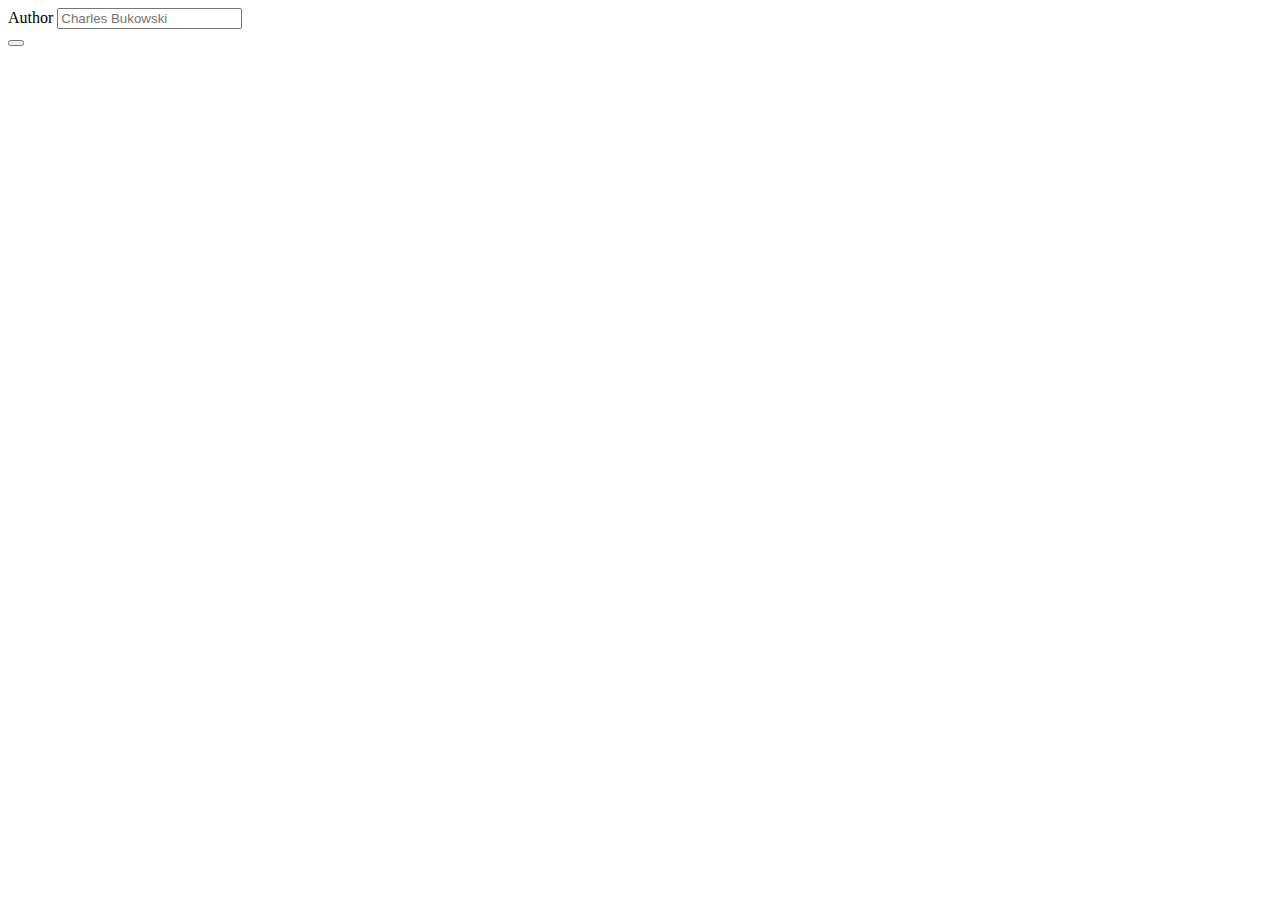
<file: Libreria-Spring-Boot/src/main/resources/templates/author-form.html>
<!DOCTYPE html>
<html lang="en" xmlns:th="http://www.thymeleaf.org">
<head>
    <meta charset="UTF-8">
    <head th:replace="template.fragments/head::head"></head>
    <title>Title</title>
</head>
<body>
<header th:replace="template.fragments/header::header"></header>
<main >
    <div class="container">
        <div class="row mt-5">
           <div class="col-6">
               <form th:action="@{/authors/__${action}__}" th:object="${author}" method="POST">
                   <input type="hidden" th:field="*{id}">

                   <div class=" mb-3" >
                       <label for="name" class="form-label">Author</label>
                       <input type="text" class="form-control" th:field="*{name}" id="name"
                              placeholder="Charles Bukowski">
                       <div class="text-danger mt-b" th:if="${#fields.hasErrors('name')}" th:errors="*{name}"></div>

                   </div>
                   <button type="submit" class="btn btn-primary"
                           th:text="${action=='create'?'Sign up':'Update'}"></button>
               </form>
           </div>
        </div>
    </div>
</main>
<footer th:replace="template.fragments/footer::footer"></footer>




<script th:src="@{/js/bootstrap.bundle.min.js}"></script>
</body>
</html>
</file>
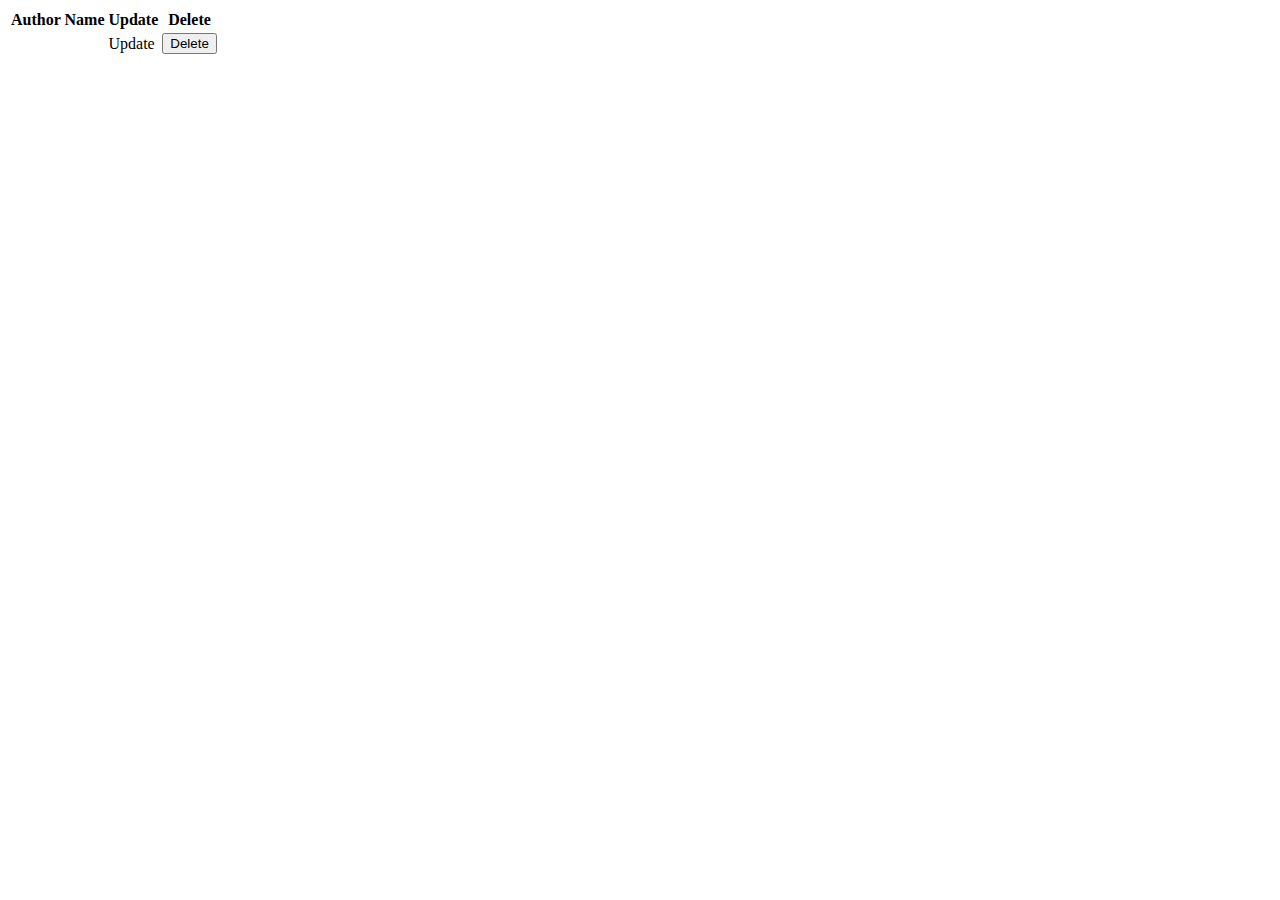
<file: Libreria-Spring-Boot/src/main/resources/templates/author-table.html>
<!DOCTYPE html>
<head th:replace="template.fragments/head::head"></head>

<body>
<header th:replace="template.fragments/header::header"></header>
<main>

    <div class="container" >
        <div class="row mt-5" >
            <div class="col">
                <div class="table-responsive">
                    <table class="table table-hover table-bordered bg-light">
                        <thead>
                        <tr class="table-dark">
                            <th>Author Name</th>
                            <th>Update</th>
                            <th>Delete</th>
                        </tr>
                        </thead>
                        <tbody>
                        <!--for each author in authors-->
                        <tr th:each="author : ${authors}">
                            <td th:text="${author.name}"></td>
                            <td><a class="btn btn-warning" th:href="@{/authors/author-form/__${author.id}__}">Update</a></td>
                            <td>
                                <form  th:action="@{/authors/delete/__${author.id}__}" method="POST">
                                    <button type="submit" class="btn btn-danger">Delete</button>
                                </form>
                            </td>
                        </tr>

                        </tbody>
                    </table>
                </div>
            </div>
        </div>
    </div>
</main>

<footer th:replace="template.fragments/footer::footer"></footer>

<script th:src="@{/js/bootstrap.bundle.min.js}"></script>
</body>
</html></html>
</file>
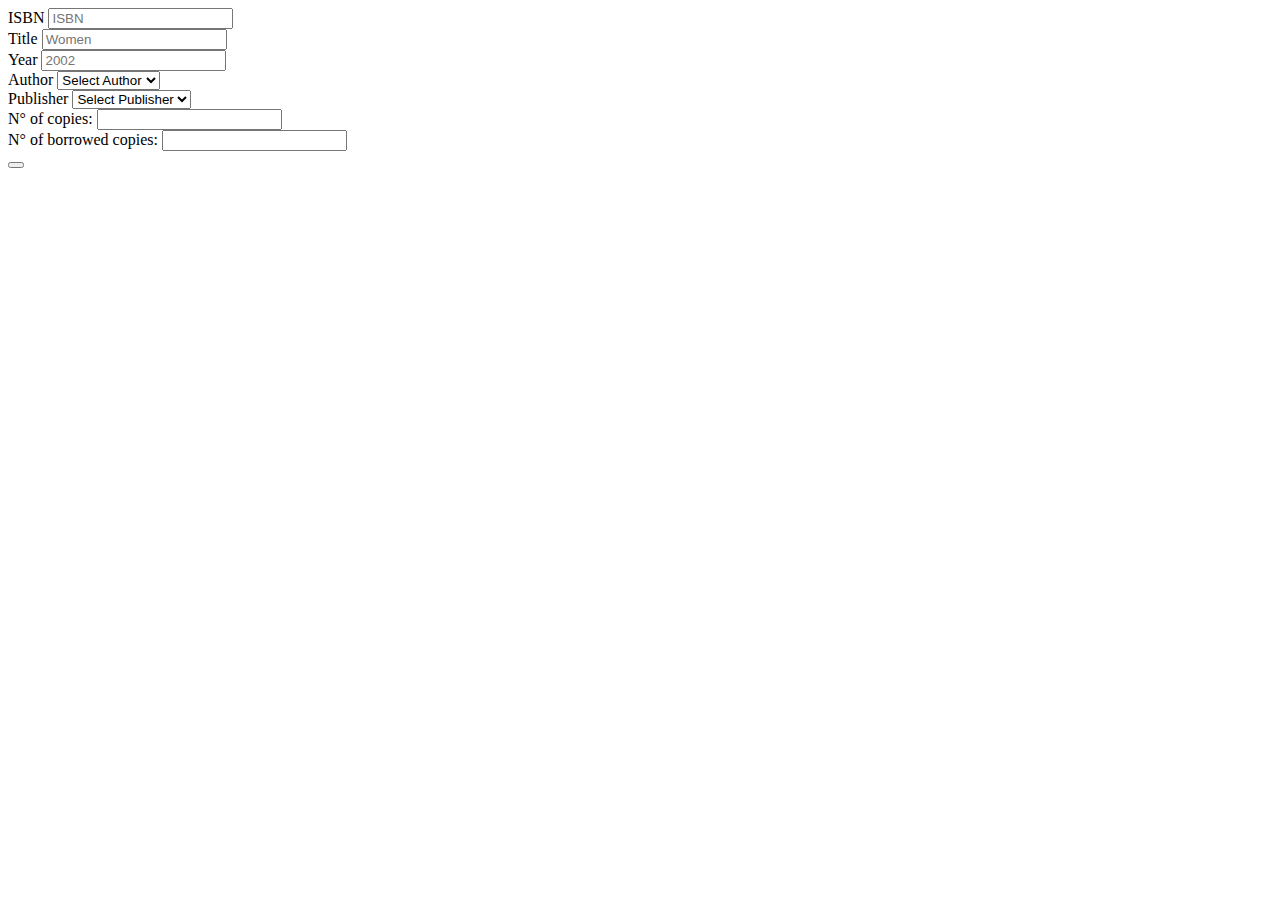
<file: Libreria-Spring-Boot/src/main/resources/templates/book-form.html>
<!DOCTYPE html>
<html lang="en" xmlns:th="http://www.thymeleaf.org">
<head th:replace="template.fragments/head::head"></head>

<body>
<header th:replace="template.fragments/header::header"></header>
<main>
    <div class="container">
        <div class="row ">
            <div class="col-6">
                <form th:action="@{/books/__${action}__}" th:object="${book}" method="POST">
                    <input type="hidden" th:field="*{id}">

                    <div class=" mb-3">
                        <label for="isbn" class="form-label">ISBN</label>
                        <input type="text" class="form-control" th:field="*{isbn}" id="isbn"
                               placeholder="ISBN">
                        <div class="text-danger mt-b" th:if="${#fields.hasErrors('isbn')}" th:errors="*{isbn}"></div>

                    </div>

                    <div class="  mb-3">
                        <label for="name" class="form-label">Title</label>
                        <input type="text" class="form-control" th:field="*{name}" id="name"
                               placeholder="Women"
                        >
                        <div class="text-danger mt-b" th:if="${#fields.hasErrors('name')}"
                             th:errors="*{name}"></div>
                    </div>

                    <div class="mb-3">
                        <label for="year" class="form-label">Year</label>
                        <input type="text" class="form-control" th:field="*{year}" id="year"
                               placeholder="2002"
                        >
                        <div class="text-danger mt-b" th:if="${#fields.hasErrors('year')}" th:errors="*{year}"></div>
                    </div>

                    <div class=" mb-3">
                        <label for="author">Author</label>
                        <select th:field="*{author}" id="author" class="form-select" aria-label="Select Author" required>
                            <option selected value="">Select Author</option>
                            <option th:each="authors : ${author}" th:text="${authors.name}"
                                    th:value="${authors.id}"></option>
                        </select>

                    </div>

                    <div class="mb-3">
                        <label for="author">Publisher</label>
                        <select th:field="*{publisher}" id="publisher" class="form-select" aria-label="Select Publisher"
                                required>
                            <option selected value="">Select Publisher</option>
                            <option th:each="publishers : ${publisher}" th:text="${publishers.name}"
                                    th:value="${publishers.id}"></option>
                        </select>

                    </div>
                    <div class="mb-3">
                        <label for="copies" class="form-label">N° of copies:</label>
                        <input type="text" class="form-control" th:field="*{copies}" id="copies"
                               placeholder=""
                        >
                        <div class="text-danger mt-b" th:if="${#fields.hasErrors('copies')}"
                             th:errors="*{copies}"></div>
                    </div>
                    <div class="mb-3">
                        <label for="borrowedCopies" class="form-label">N° of borrowed copies:</label>
                        <input type="text" class="form-control" th:field="*{borrowedCopies}" id="borrowedCopies"
                               placeholder=""
                        >
                        <div class="text-danger mt-b" th:if="${#fields.hasErrors('borrowedCopies')}"
                             th:errors="*{borrowedCopies}"></div>
                    </div>

                    <button type="submit" class="btn btn-primary"
                            th:text="${action=='create'?'Add Book':'Update'}"></button>
                </form>
            </div>
        </div>
    </div>
</main>

<footer th:replace="template.fragments/footer::footer"></footer>

<script th:src="@{/js/bootstrap.bundle.min.js}"></script>
</body>
</html>
</file>
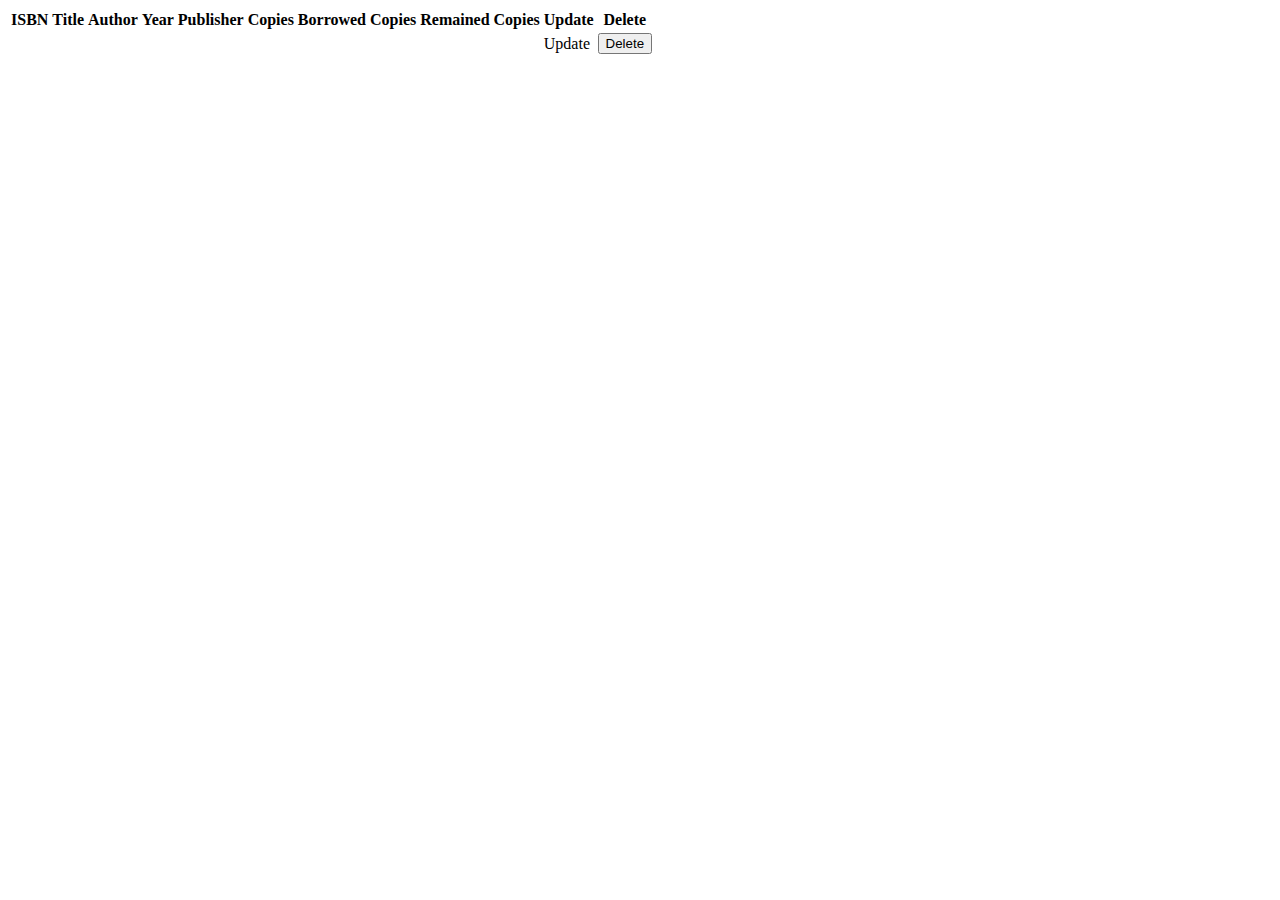
<file: Libreria-Spring-Boot/src/main/resources/templates/book-table.html>
<!DOCTYPE html>
<html lang="en" xmlns:th="http://www.thymeleaf.org">
<head th:replace="template.fragments/head::head"></head>

<body>
<header th:replace="template.fragments/header::header"></header>
<main>
        <div class="container" >
            <div class="row mt-5">
                <div class="col">
                    <div class="table-responsive">
                        <table class="table table-hover table-bordered bg-light" >
                            <thead>
                            <tr class="table-dark">
                                <th>ISBN</th>
                                <th>Title</th>
                                <th>Author</th>
                                <th>Year</th>
                                <th>Publisher</th>
                                <th>Copies</th>
                                <th>Borrowed Copies</th>
                                <th>Remained Copies</th>

                                <th>Update</th>
                                <th>Delete</th>
                            </tr>
                            </thead>
                            <tbody>
                            <tr th:each="book : ${books}">
                                <td th:text="${book.isbn}"></td>
                                <td th:text="${book.name}"></td>
                                <td th:text="${book.author.name}"></td>
                                <td th:text="${book.year}"></td>
                                <td th:text="${book.publisher.name}"></td>
                                <td th:text="${book.copies}"></td>
                                <td th:text="${book.borrowedCopies}"></td>
                                <td th:text="${book.remainedCopies}"></td>

                                <td><a class="btn btn-warning" th:href="@{/books/book-form/__${book.id}__}">Update</a></td>
                                <td>
                                    <form  th:action="@{/books/delete/__${book.id}__}" method="POST">
                                        <button type="submit" class="btn btn-danger">Delete</button>
                                    </form>
                                </td>
                            </tr>
                            </tbody>
                        </table>
                    </div>
                </div>
            </div>
        </div>
</main>
<script th:src="@{/js/bootstrap.bundle.min.js}"></script>
</body>
</html>
</file>
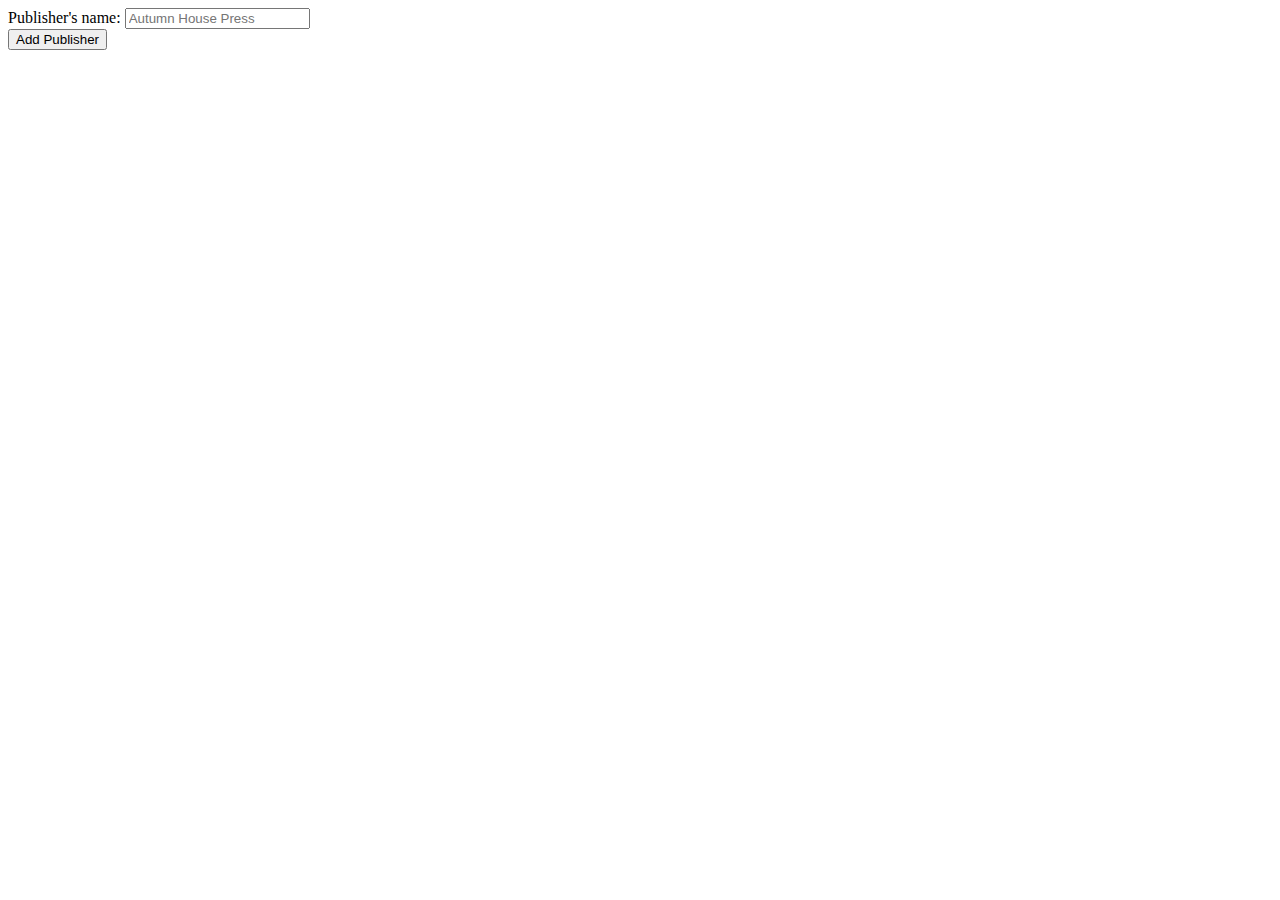
<file: Libreria-Spring-Boot/src/main/resources/templates/publisher-form.html>
<!DOCTYPE html>
<html lang="en" xmlns:th="http://www.thymeleaf.org">
<head>
    <meta charset="UTF-8">
    <head th:replace="template.fragments/head::head"></head>
</head>
<body>
<header th:replace="template.fragments/header::header"></header>
<main >
    <div class="container">
        <div class="row mt-5">
            <div class="col-6">
                <form th:action="@{/publishers/__${action}__}" th:object="${publisher}" method="POST">
                    <input type="hidden" th:field="*{id}">

                    <div class=" mb-3">
                        <label for="name" class="form-label">Publisher's name:</label>
                        <input type="text" class="form-control" th:field="*{name}" id="name"
                               placeholder="Autumn House Press">
                        <div class="text-danger mt-b" th:if="${#fields.hasErrors('name')}" th:errors="*{name}"></div>

                    </div>
                    <button type="submit" class="btn btn-primary"
                            th:text="${action=='create'?'Sign up':'Update'}">Add Publisher</button>
                </form>
            </div>
        </div>
    </div>
</main>
<footer th:replace="template.fragments/footer::footer"></footer>

<script th:src="@{/js/bootstrap.bundle.min.js}"></script>
</body>
</html>
</file>
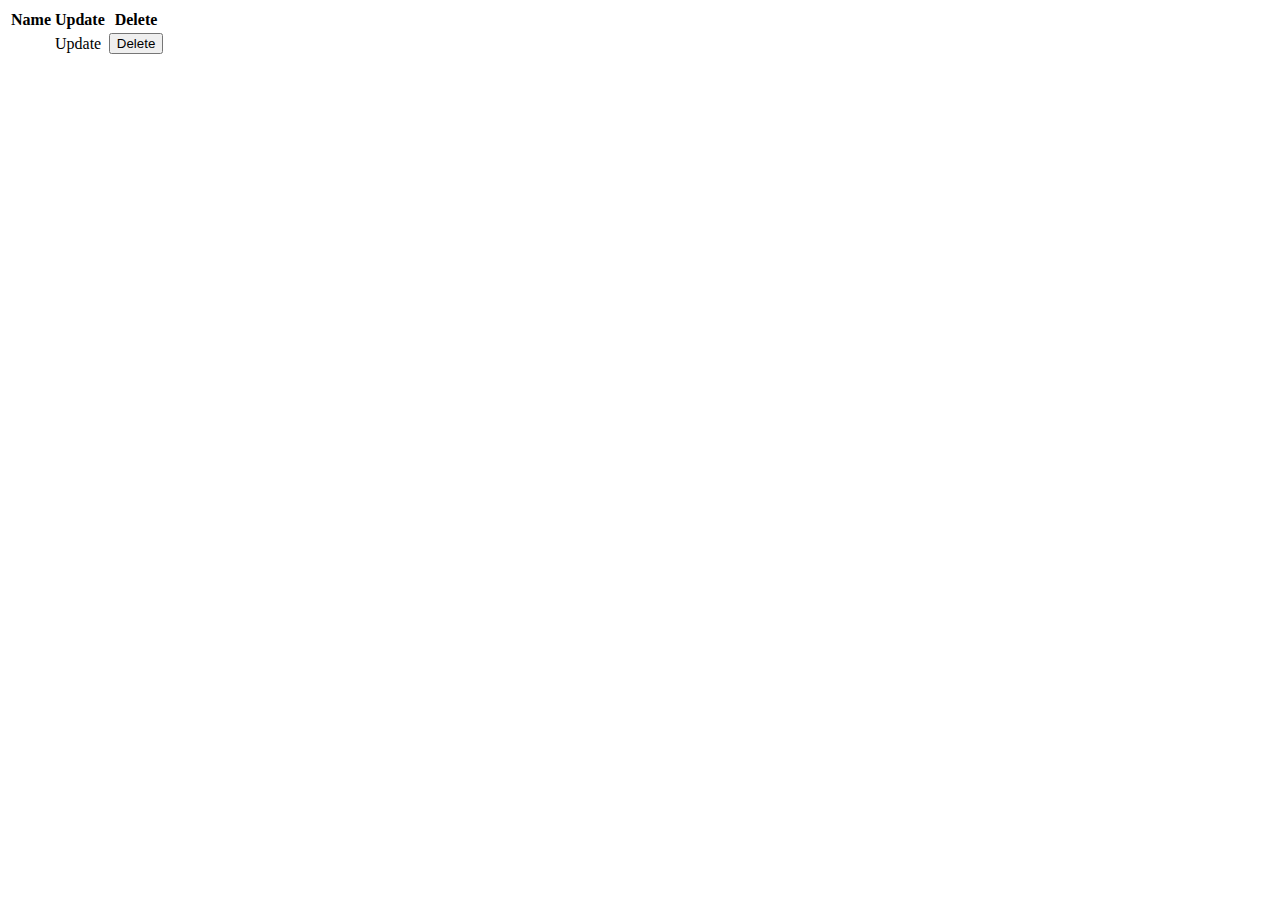
<file: Libreria-Spring-Boot/src/main/resources/templates/publisher-table.html>
<!DOCTYPE html>
<html lang="en" xmlns:th="http://www.thymeleaf.org">
<head th:replace="template.fragments/head::head"></head>

<body>
<header th:replace="template.fragments/header::header"></header>
<main>
  <div class="container" >
    <div class="row mt-5" >
      <div class="col">
        <div class="table-responsive">
          <table class="table table-hover table-bordered bg-light">
            <thead>
            <tr class="table-dark">
              <th>Name</th>
              <th>Update</th>
              <th>Delete</th>
            </tr>
            </thead>
            <tbody>
            <tr th:each="publisher : ${publishers}">
              <td th:text="${publisher.name}"></td>
              <td><a class="btn btn-warning" th:href="@{/publishers/publisher-form/__${publisher.id}__}">Update</a></td>
              <td>
                <form  th:action="@{/publishers/delete/__${publisher.id}__}" method="POST">
                  <button type="submit" class="btn btn-danger">Delete</button>
                </form>
              </td>
            </tr>
            </tbody>
          </table>
        </div>
      </div>
    </div>
  </div>
</main>

<footer th:replace="template.fragments/footer::footer"></footer>

<script th:src="@{/js/bootstrap.bundle.min.js}"></script>
</body>
</html></html>
</file>
